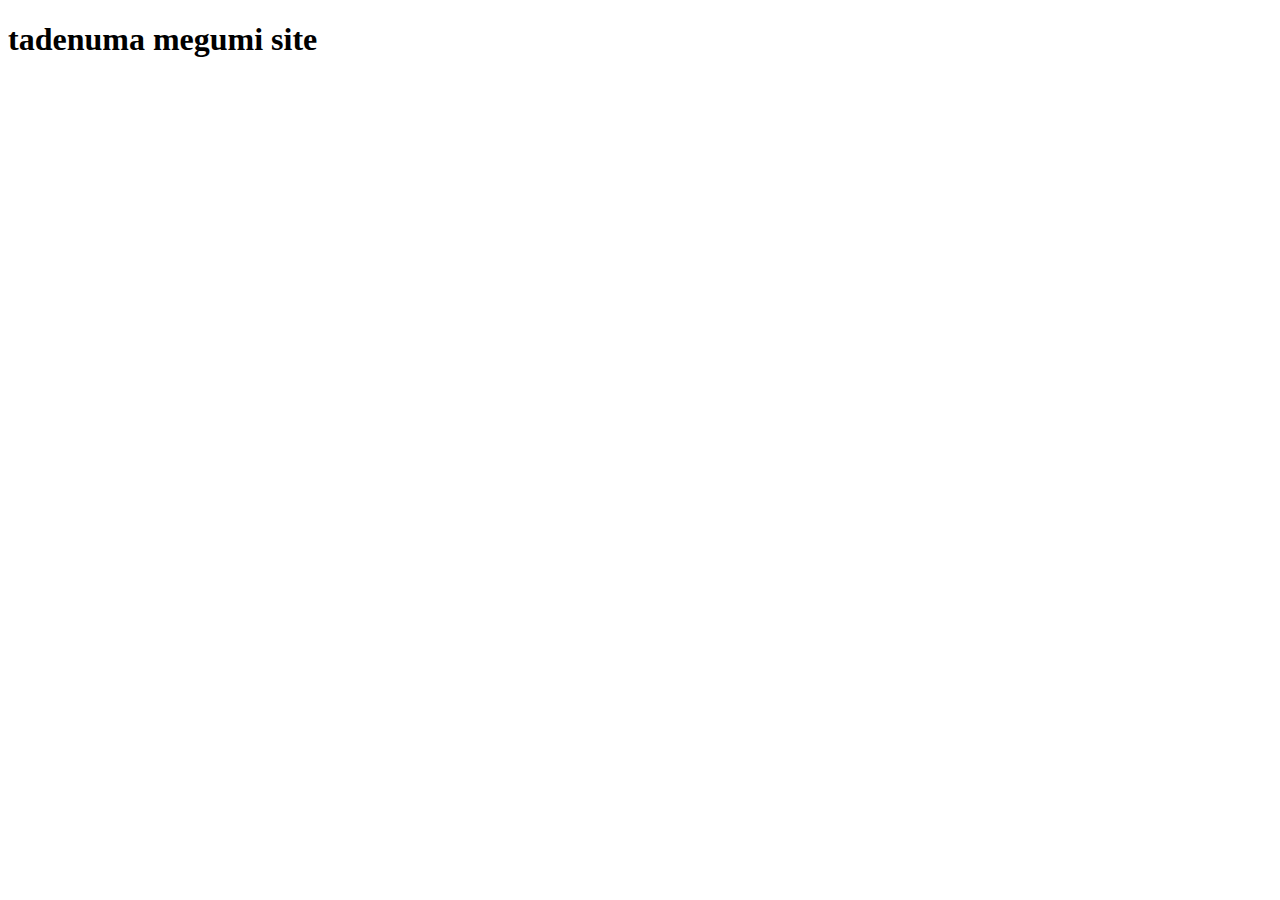
<file: index.html>
<!DOCTYPE html>
<html lang="en">
<head>
  <meta charset="UTF-8">
  <meta name="viewport" content="width=device-width, initial-scale=1.0">
  <meta http-equiv="X-UA-Compatible" content="ie=edge">
  <title>tadenuma megumi site</title>
    <head>
<body>
  <h1>tadenuma megumi site</h1>
</body>
</html>
</file>
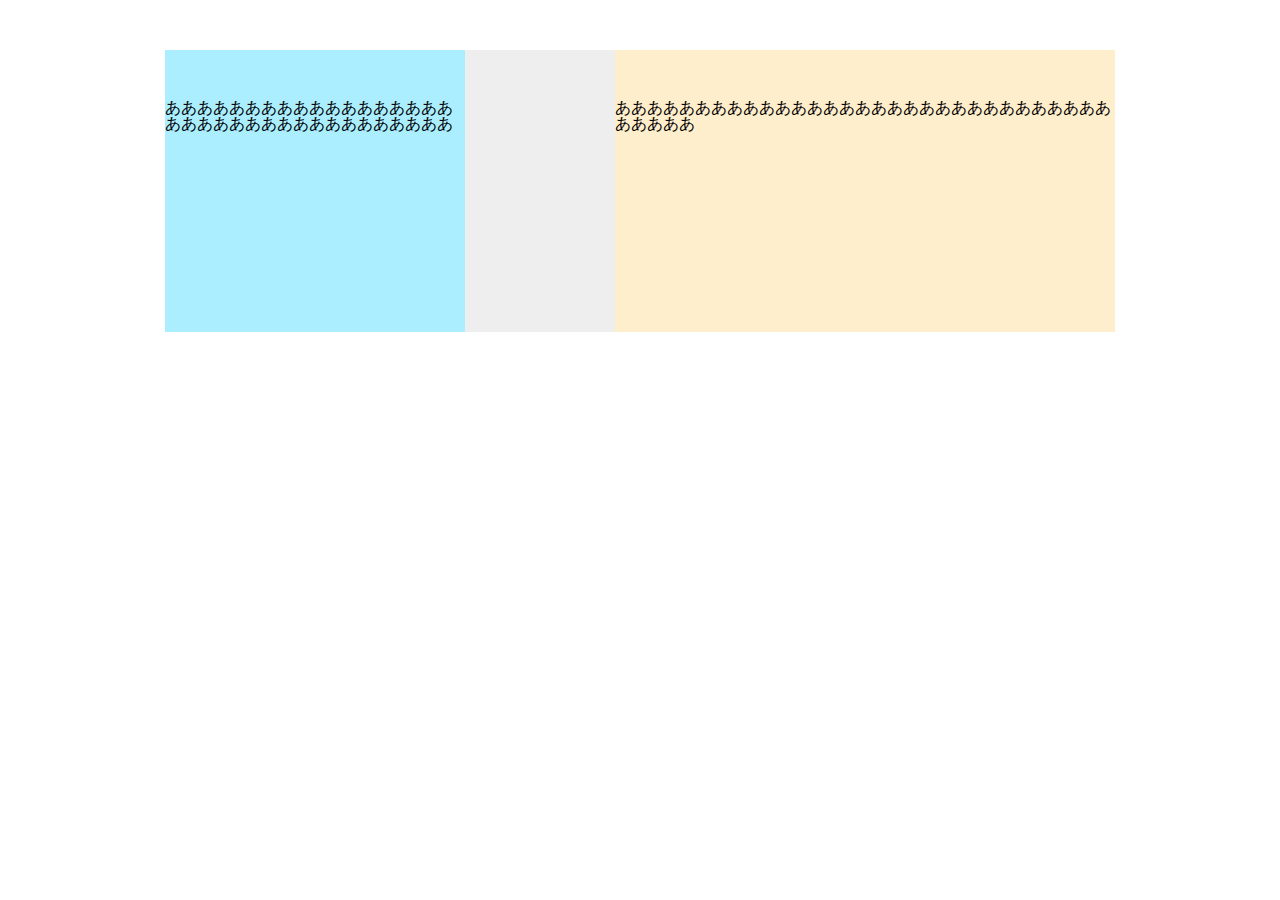
<file: responsive/index.html>
<!DOCTYPE html>
<html lang="en">
<head>
  <meta charset="UTF-8">
  <meta name="viewport" content="width=device-width, initial-scale=1.0">
  <meta http-equiv="X-UA-Compatible" content="ie=edge">
  <title>responsive</title>
<link rel="stylesheet" href="css/style.css">
<link rel="stylesheet" href="css/reset.css">
</head>
<body>
  <div id="container">
    <div id="left">
      ああああああああああああああああああああああああああああああああああああ
    </div>
    <div id="right">
      ああああああああああああああああああああああああああああああああああああ

    </div>
  </div>
</body>
</html>
</file>
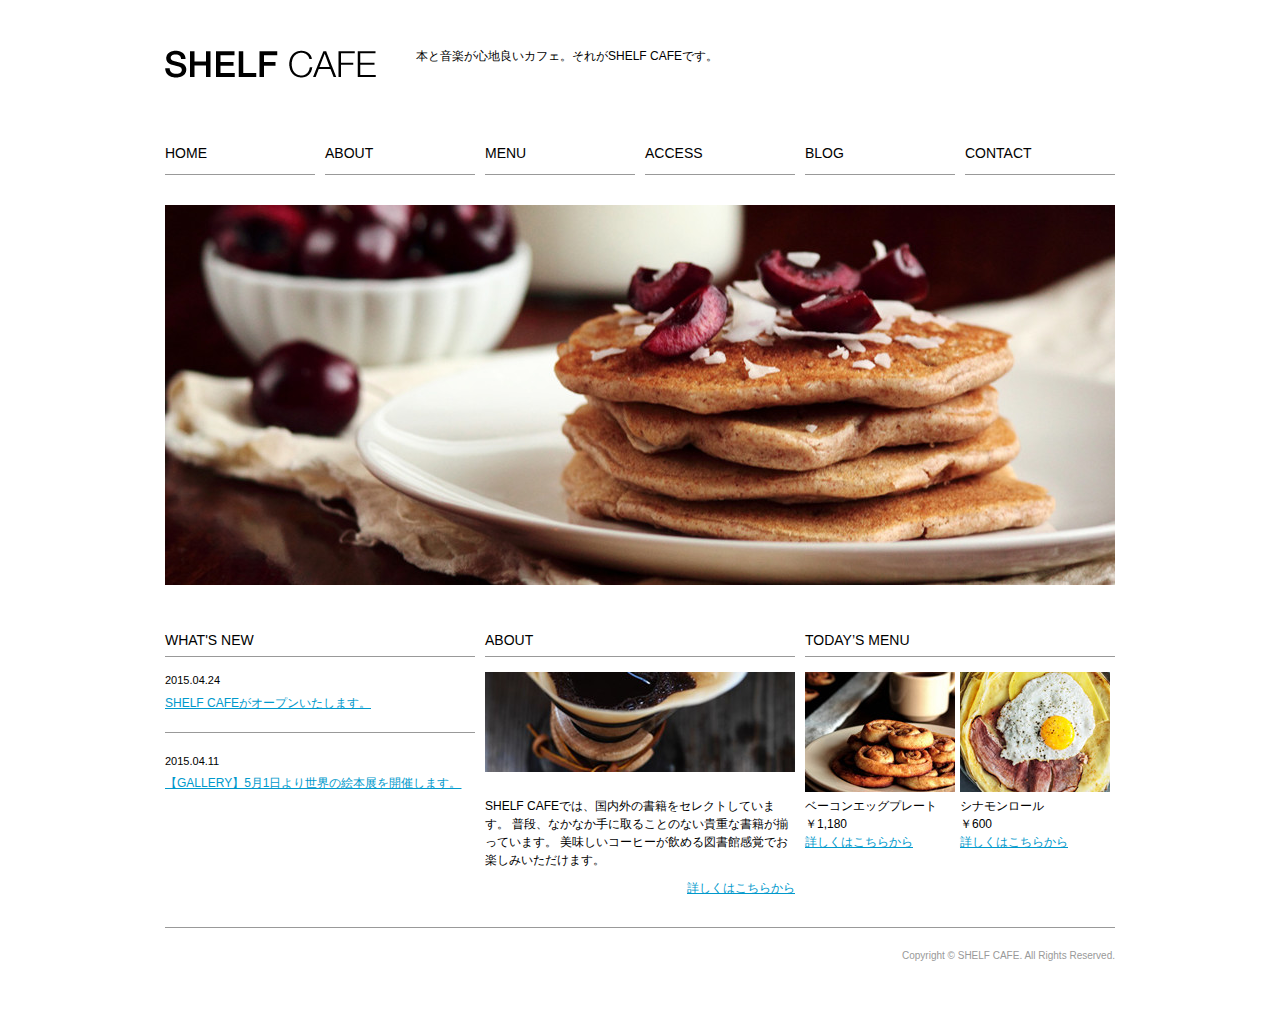
<file: shelfcafe/shelfcafe/index.html>
<!DOCTYPE html>
<html lang="ja">
<head>
  <meta charset="UTF-8">
	<meta name="viewport" content="width=device-width, initial-scale=1.0">
<meta http-equiv="X-UA-Compatible" content="ie=edge">
  <title>SHELF CAFE</title>
  <link rel="stylesheet" href="css/reset.css">
  <link rel="stylesheet" href="css/style.css">
</head>
<body>
	<div id="wrapper">
    <header>
        <h1><img src="img/logo.png" alt="SHELF CAFE"></h1>
        <p>本と音楽が心地良いカフェ。それがSHELF CAFEです。</p>
    </header>
    <nav>
        <ul>
            <li><a href="#">HOME</a></li>
            <li><a href="#">ABOUT</a></li>
            <li><a href="#">MENU</a></li>
            <li><a href="#">ACCESS</a></li>
            <li><a href="#">BLOG</a></li>
            <li><a href="#">CONTACT</a></li>
        </ul>
    </nav>

    <figure id="main-visual">
        <img src="img/main.jpg" alt="welcome to SHELF CAFE">
    </figure>
    <!-- /#main-visual -->

	<div id="contents">
	    <section id="whats-new">
	        <h2>WHAT'S NEW</h2>
	        <dl>
	            <dt>2015.04.24</dt>
	            <dd><a href="#">SHELF CAFEがオープンいたします。</a></dd>
	            <dt>2015.04.11</dt>
	            <dd><a href="#">【GALLERY】5月1日より世界の絵本展を開催します。</a></dd>
	        </dl>
	    </section>
	    <!-- /#whatsnew -->

	    <section id="about">
	        <h2>ABOUT</h2>
	        <figure>
	            <img src="img/ph_about.jpg" alt="">
	        </figure>
	        <p>SHELF CAFEでは、国内外の書籍をセレクトしています。
	            普段、なかなか手に取ることのない貴重な書籍が揃っています。
	            美味しいコーヒーが飲める図書館感覚でお楽しみいただけます。</p>
	        <p class="more-link"><a href="#">詳しくはこちらから</a></p>
	    </section>
	    <!-- /#about -->

	    <section id="todays-menu">
	        <h2>TODAY’S MENU</h2>
			<div id="menu-container">
		        <section id="menu01">
		            <figure>
		                <img src="img/ph_menu01.jpg" alt="">
		            </figure>
		            <h3>ベーコンエッグプレート</h3>
		            <p>￥1,180</p>
		            <p><a href="#">詳しくはこちらから</a></p>
		        </section>
		        <!-- /#menu01 -->
		        <section id="menu02">
		            <figure>
		                <img src="img/ph_menu02.jpg" alt="">
		            </figure>
		            <h3>シナモンロール</h3>
		            <p>￥600</p>
		            <p><a href="#">詳しくはこちらから</a></p>
		        </section>
		        <!-- /#menu02 -->
			</div>
	    </section>
	    <!-- /#todays-menu -->
	</div>

    <footer>
        <p><small>Copyright &copy; SHELF CAFE. All Rights Reserved.</small></p>
    </footer>
	</div>
</body>
</html>
</file>
<file: responsive/css/style.css>
/* PCサイトの指定*/
#container{
    width: 950px;
    margin: 50px auto;
    background-color: #EEEEEE;
    display:flex;
    justify-content: space-between;
}

#left{
  width: 300px;
  background-color: #aaeeff;
  padding: 50px 0 200px;
}

#right{
    width: 500px;
    background-color: #ffeecc;
    padding: 50px 0 200px;
}

@media (max-width: 768px){
    /* スマホサイトの指定 */
    #container{
      width: 100%;
      background-color: #FF0000;
      display:block;
      justify-content:flex-start;
    }
    #left{
      width: 100%;
      padding: 0 20px;
      box-sizing: border-box;
    }
    #right{
        width: 100%;
        padding: 0 20px;
        box-sizing: border-box;
    }
}
</file>
<file: shelfcafe/shelfcafe/css/style.css>
@charset "UTF-8";

/* common ---------------------- */
body{
	font-family:"ヒラギノ角ゴ Pro W3", "Hiragino Kaku Gothic Pro", "メイリオ", Meiryo, Osaka, "ＭＳ Ｐゴシック", "MS PGothic", sans-serif;
	font-size:12px;
	line-height:1.5;
}
a:link,a:visited{
	color:#0099cc;
	text-decoration: underline;
}
a:hover,a:active{
	color:#F60;
	text-decoration: underline;
}
#wrapper{
	width: 950px;
	/*margin-top: 50px;
	margin-left: auto;
	margin-right: auto;
	margin-bottom: 50px;*/
	margin: 50px auto;
}

@media (max-width: 768px) {
	#wrapper{
		width: 100%;
		margin: 50px 0;
	}
}

/* header ------------------------*/
header{
	display: flex;
	margin-bottom: 50px;
}
header h1{
	margin-right: 40px;
}
header p{
	line-height: 1; /*行送りの高さを揃える*/
}

@media (max-width: 768px) {
	header{
		display: block;
		margin-bottom: 50px;
	}
	header h1{
		width: 211px;
		margin: 0 auto 20px;
	}
	header p{
		line-height: 1; /*行送りの高さを揃える*/
		text-align: center;
	}
}

/* nav -------------------------*/
nav{
	margin-bottom: 30px;
}
nav ul{
	display: flex;
	justify-content: space-between;
}
nav ul li{
	width: 150px;
}
nav a:link, nav a:visited{
	color:#000000;
	text-decoration: none;
	font-size: 14px;
	font-family: Helvetica, Arial, sans-serif;
	border-bottom: #999999 1px solid;
	display: block;/*インライン要素をブロックレベル要素に変える*/
 padding: 10px 0;
}
nav a:hover, nav a:active{
	color:#CCCCCC;
	border-bottom: #CCCCCC 1px solid;
}

@media (max-width: 768px) {
	nav ul{
		display: block;
		justify-content: flex-start;
		border-top: 1px solid #000;
	}
	nav ul li{
		width:100%;
		/*border-bottom: 1px solid #000;*/
		text-align: center;

	}
}

/* mainVisual -------------------------*/
#main-visual{
	margin-bottom: 40px;
}

@media (max-width: 768px) {
	#main-visual img{
		width: 100%;
		max-width: 100%;
		height: auto;
	}
}

/* contents --------------------------*/
/* common */
#contents{
	display: flex;
	justify-content: space-between;
	margin-bottom: 30px;
}
#whats-new, #about, #todays-menu{
	width: 310px;
}
#contents h2{
	font-size: 14px;
	font-family: Helvetica, Arial, sans-serif;
	border-bottom: 1px #999999 solid;
	padding-bottom: 5px;
	margin-bottom: 15px;
}
.more-link{
	text-align: right; /*テキストの右寄せ*/
	margin-top: 10px;
}

@media (max-width: 768px) {
	#contents{
	display:block;
	justify-content: flex-start;
	}
	#whats-new,#about,#todays-menu{
		width:100%;
	}
	#contents h2{
		text-align: center;
	}
}

/* whats new */
#whats-new dt{
	font-size: 11px;
	margin-bottom: 5px;
}
#whats-new dd{
	padding-bottom: 20px;
	margin-bottom: 20px;
	border-bottom: 1px solid #999999;
}
#whats-new dd:last-child{
	border-bottom: none;
}

@media (max-width: 768px) {
	#whats-new dt{
	text-align: center;
	}
	#whats-new dd{
		text-align: center;
	}
}

/* about */
#about figure{
	margin-bottom: 20px;
}
@media (max-width: 768px) {
	#about figure img{
	width: 100%;
	max-width: 100%;
	height:auto;
	}
	#about p{
		padding:0 16px;
	}
	.more-link{
		text-align:center;
	}
}
/* todays-menu */
#menu-container{
	display: flex;
	justify-content: space-between;
}
#menu01, #menu02{
	width: 310px;
}

@media (max-width: 768px) {
	#menu-container{
		display: block;
		justify-content: flex-start;
	}
	#menu01,#menu02{
		width: 100%;
		overflow: hidden;
	}
	#menu-container figure{
		float: left;
	}
}

/* footer --------------------------*/
footer{
	border-top: 1px solid #999999;
	padding-top: 20px;
	font-size: 10px;
	font-family: Helvetica, Arial, sans-serif;
	text-align: right;
	color: #999999;
}

@media (max-width: 768px) {
	footer{
		text-align: center;
		}
}
</file>
